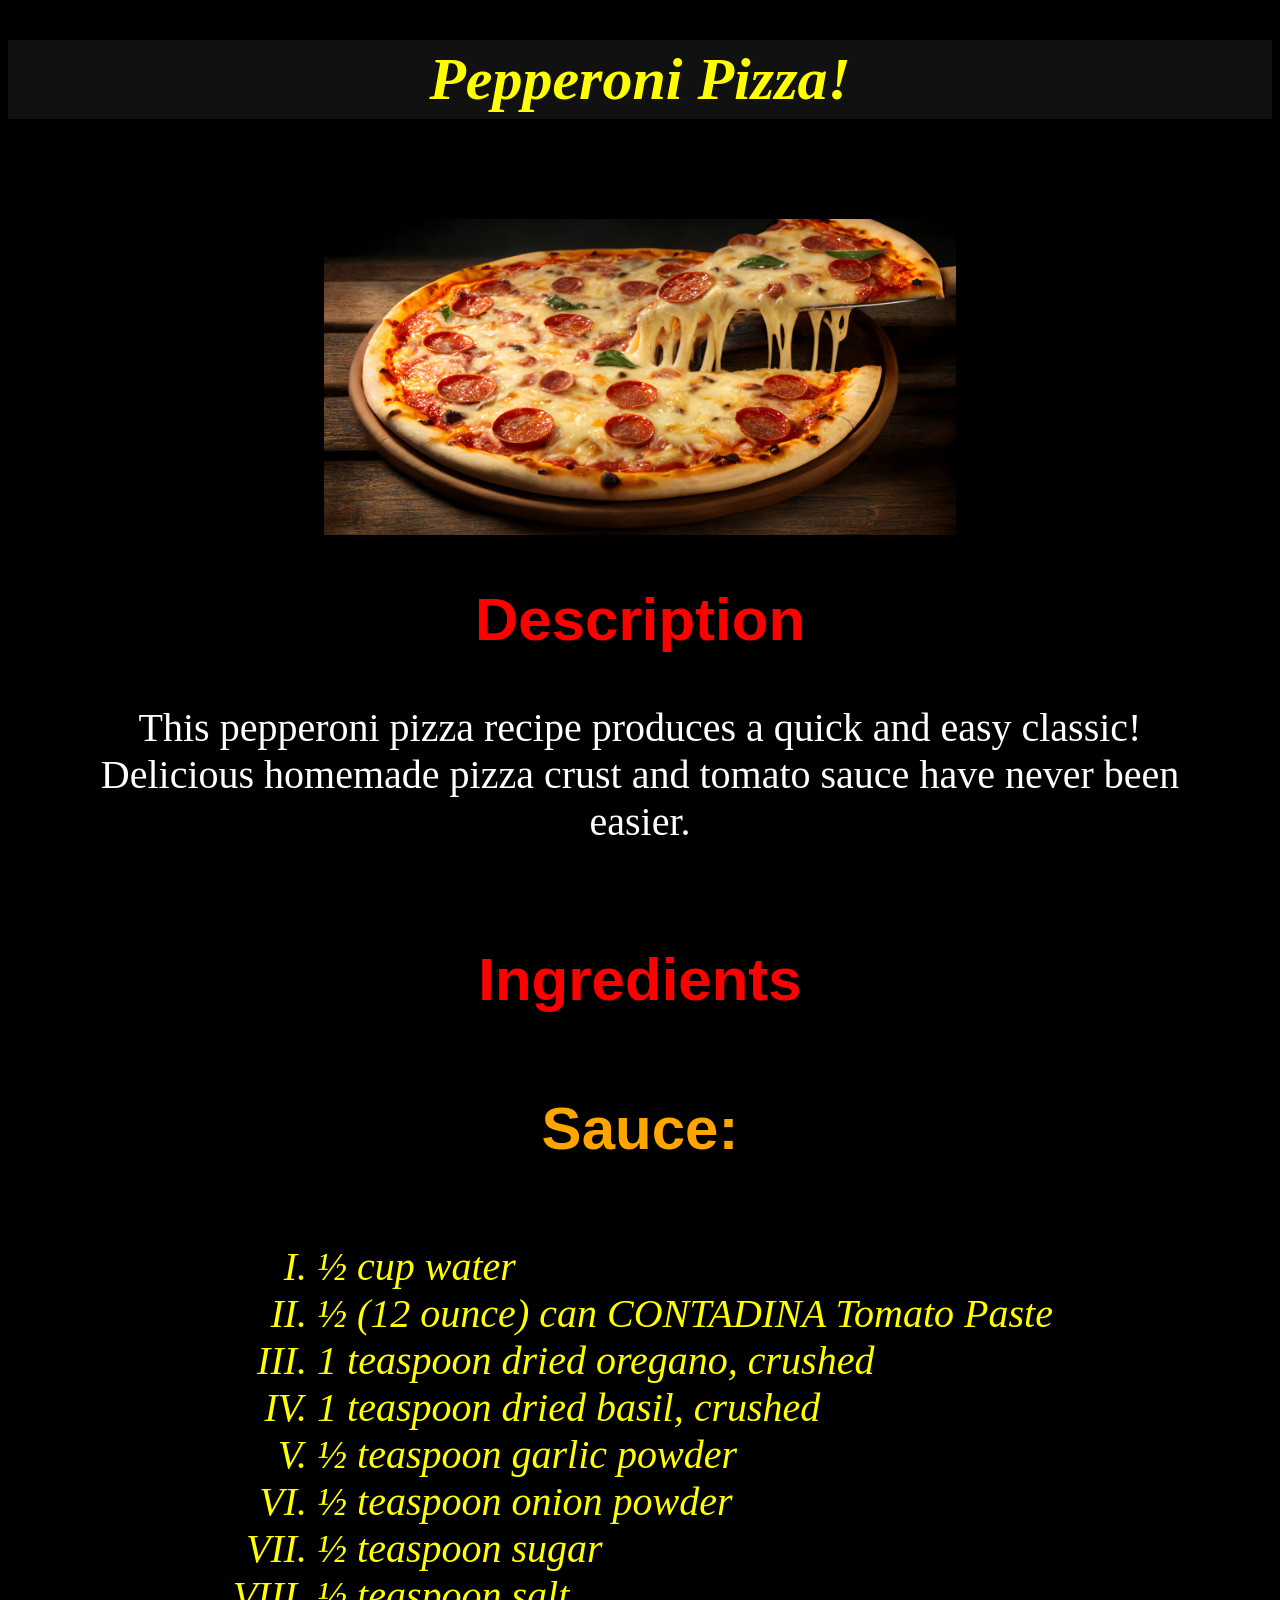
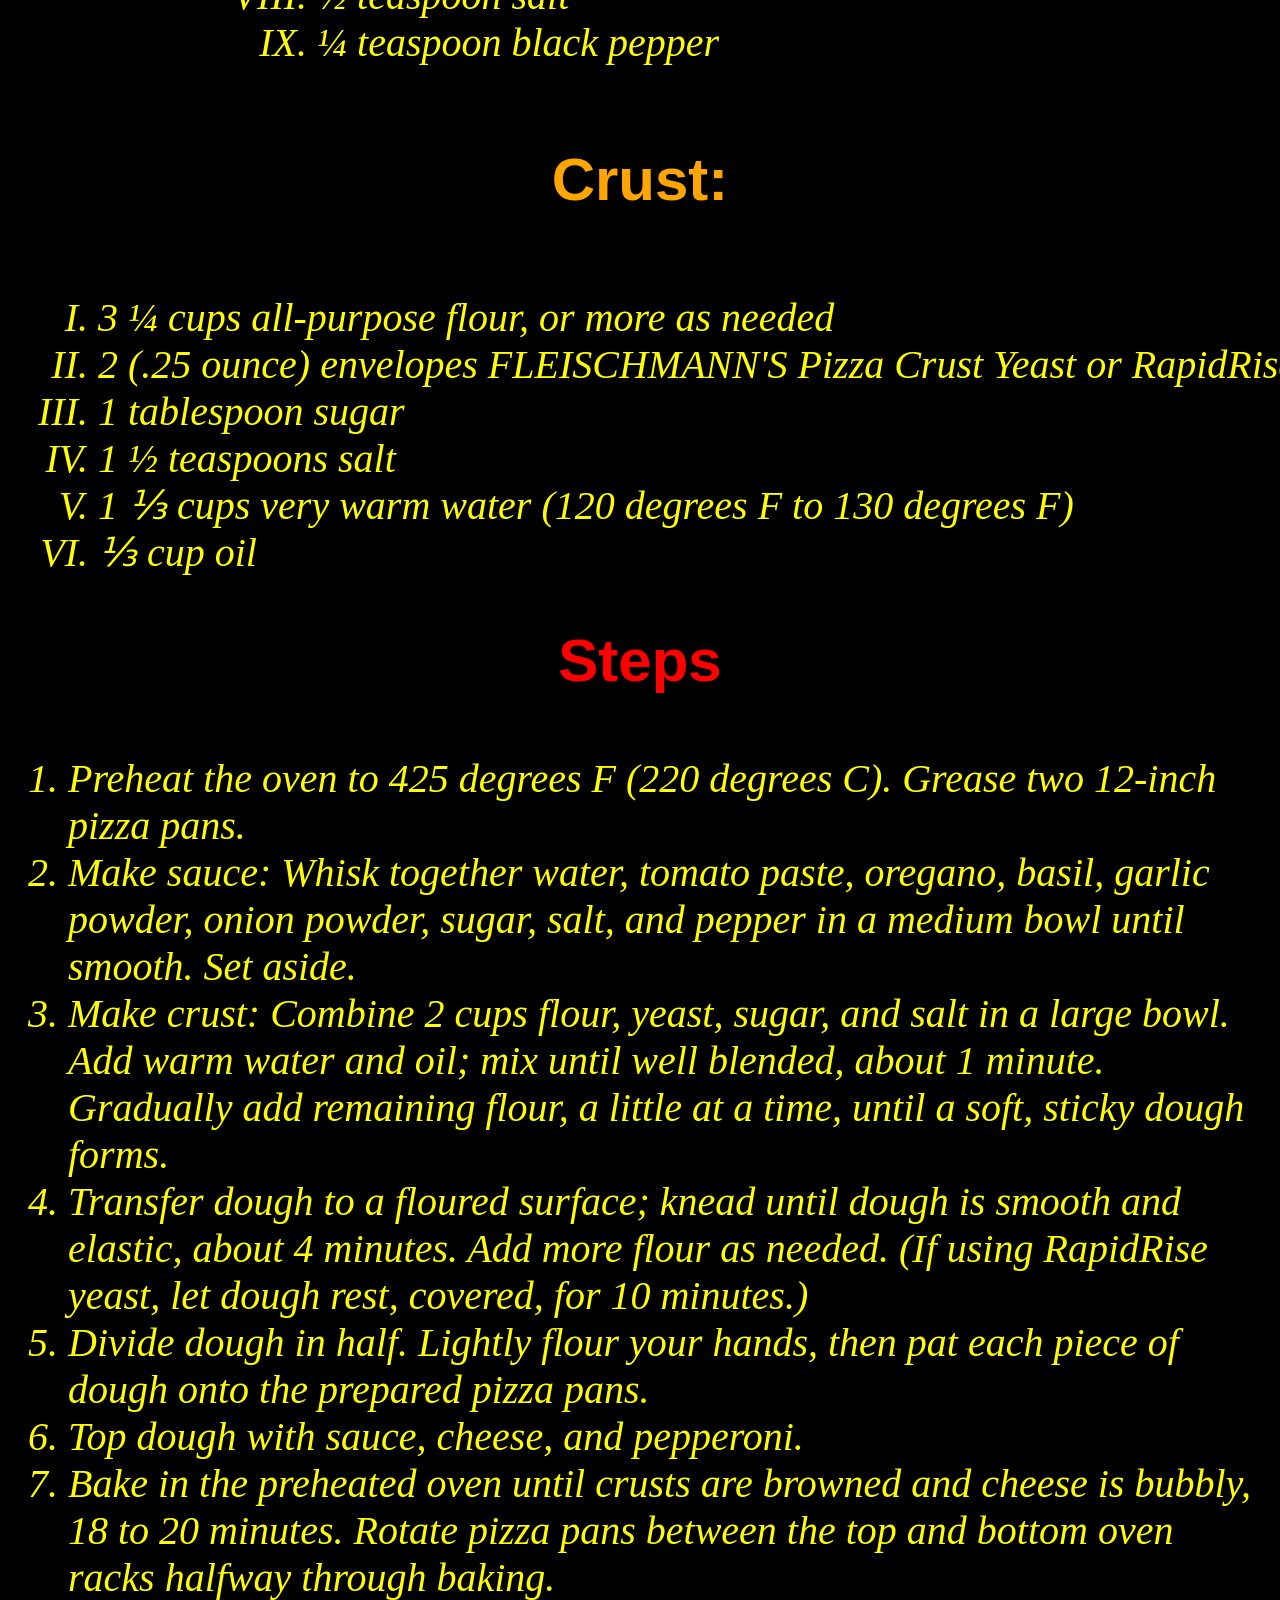
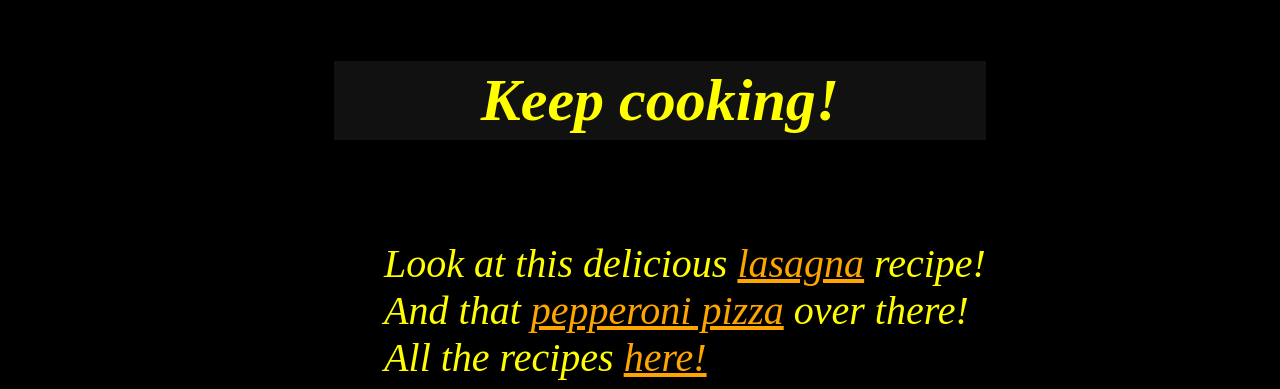
<file: recipes/pepperoni-pizza.html>
<!DOCTYPE html>
<html lang="en">
<head>
    <meta charset="UTF-8">
    <meta name="viewport" content="width=device-width, initial-scale=1.0">
    <title>Pepperoni Pizza!</title>
    <link rel="stylesheet" href="../styles.css">
</head>
<body>
    <h1>Pepperoni Pizza!</h1>
    <img class="img" src="../images/pepperoni-pizza.jpg" alt="A pretty delicious Pepperoni Pizza!" height="250">

    <h2>Description</h2>
    <p>This pepperoni pizza recipe produces a quick and easy classic! Delicious homemade pizza crust and tomato sauce have never been easier.</p>

    <h2>Ingredients</h2>

    <h4>Sauce:</h4>
    <ul class="sauce-crust">
        <li>½ cup water</li>
        <li>½ (12 ounce) can CONTADINA Tomato Paste</li>
        <li>1 teaspoon dried oregano, crushed</li>
        <li>1 teaspoon dried basil, crushed</li>
        <li>½ teaspoon garlic powder</li>
        <li>½ teaspoon onion powder</li>
        <li>½ teaspoon sugar</li>
        <li>½ teaspoon salt</li>
        <li>¼ teaspoon black pepper</li>
    </ul>
    <h4>Crust:</h4>
    <ul class="sauce-crust">
        <li>3 ¼ cups all-purpose flour, or more as needed</li>
        <li>2 (.25 ounce) envelopes FLEISCHMANN'S Pizza Crust Yeast or RapidRise Yeast</li>
        <li>1 tablespoon sugar</li>
        <li>1 ½ teaspoons salt</li>
        <li>1 ⅓ cups very warm water (120 degrees F to 130 degrees F)</li>
        <li>⅓ cup oil</li>
    </ul>

    <h2>Steps</h2>
    <ol>
        <li>Preheat the oven to 425 degrees F (220 degrees C). Grease two 12-inch pizza pans.</li>
        <li>Make sauce: Whisk together water, tomato paste, oregano, basil, garlic powder, onion powder, sugar, salt, and pepper in a medium bowl until smooth. Set aside.</li>
        <li>Make crust: Combine 2 cups flour, yeast, sugar, and salt in a large bowl. Add warm water and oil; mix until well blended, about 1 minute. Gradually add remaining flour, a little at a time, until a soft, sticky dough forms.</li>
        <li>Transfer dough to a floured surface; knead until dough is smooth and elastic, about 4 minutes. Add more flour as needed. (If using RapidRise yeast, let dough rest, covered, for 10 minutes.)</li>
        <li>Divide dough in half. Lightly flour your hands, then pat each piece of dough onto the prepared pizza pans.</li>
        <li>Top dough with sauce, cheese, and pepperoni.</li>
        <li>Bake in the preheated oven until crusts are browned and cheese is bubbly, 18 to 20 minutes. Rotate pizza pans between the top and bottom oven racks halfway through baking.</li>
    </ol>
      <ul>
        <h1>Keep cooking!</h1>
            <li>Look at this delicious <a class="anchor" href="lasagna.html">lasagna</a> recipe!</li>
            <li>And that <a class="anchor" href="pepperoni-pizza.html">pepperoni pizza</a> over there!</li>
            <li>All the recipes <a class="anchor" href="../index.html">here!</a></li>
    </ul>
    
    
    
</body>
</html>
</file>
<file: styles.css>
body{
    background-color: black;
    color: rgb(231, 231, 230);
    font-style: italic;
}


.img{
   max-width: 50%;
   height: auto;
   display:block;
   margin: 0 auto;

}

#main-title{
    font-size: 100px;
    height: 120px;
}

.p1{
    font-weight: bolder;
    color: black;
    display: block;
    width: fit-content;
    margin: 100px auto;
    padding: 8px 12px;
    border: 15px solid rgb(80, 0, 0);
    border-radius: 5px;
    background-color: yellow
}

p{
    color: white;
    font-style: normal;
    font-size: 40px;
    text-align: center;
    margin: 50px;
    margin-bottom: 100px;
}

h1{
    margin-bottom: 100px;
    text-align: center;
    font-family: Garamond, serif;
    font-size: 60px;
    color: yellow;
    padding: 5px;
    background-color: rgba(19, 18, 18, 0.979);
}

h2{
    font-style: normal;
    font-family: sans-serif, serif;
    font-size: 60px;
    text-align: center;
    color: red;
}

h4{
    font-style: normal;
    font-family: sans-serif, serif;
    font-size: 60px;
    text-align: center;
    color: orange;
}

ol{
    font-size: 40px;
    padding: 10px;
    margin-bottom: 50px;
}
ul{
    list-style-type:none;
    width: max-content;
    margin:0 auto; 
    font-size: 40px;
}

.sauce-crust{
    list-style-type:upper-roman;
}

a{
    color: yellow;
}

li{
    color: yellow;
    margin-left: 50px;
    
}

.image{
    border: 2px solid yellow;
    margin-bottom: 50px;
}

.anchor{
    color: orange;
}

.rickrolled{

    margin: 50px;
    text-align: center;
    font-size: 50px;
}
</file>
